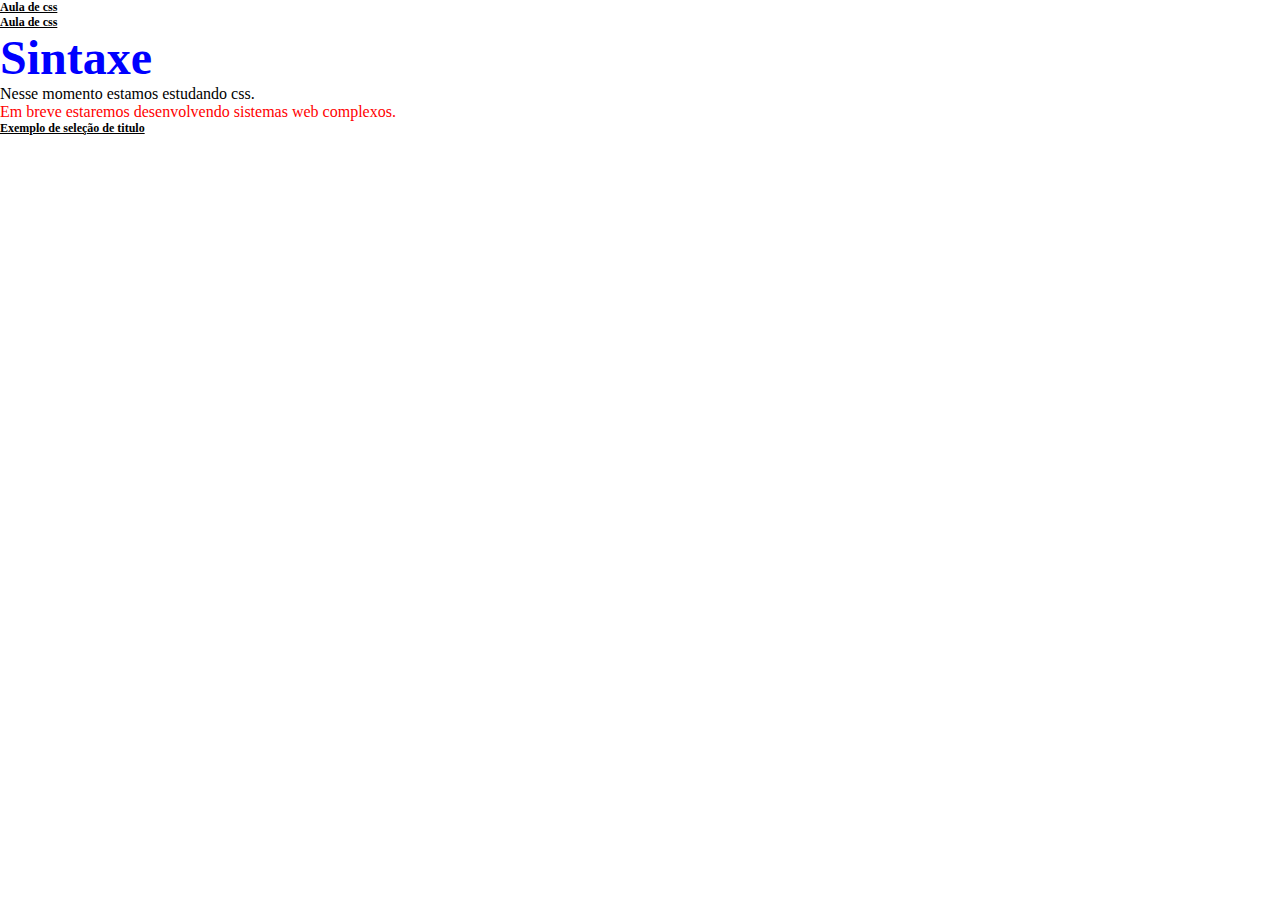
<file: CSS/01- sintaxe/index.html>
<!doctype html>
<html>
	<head>
		<title>Css - aula de sintaxe</title>
		<style type="text/css">
		/*
		 Css incorporado ao documento
		 Seletor{Propriedade:Valor} 

		*/
				
				h1{ 
					font-size: 12px;
				 	text-decoration: underline;
				  }

		</style>
		<link href="css/style.css" rel="stylesheet" type="text/css">
	</head>
	<body>

			<h1>Aula de css</h1>
			<h1>Aula de css</h1>
			
			
			<h2>Sintaxe</h2>
			<p>
				Nesse momento estamos estudando css.
			</p>
			<p style="color:red">	
				Em breve estaremos desenvolvendo sistemas web complexos.
			</p>


			<h1>Exemplo de seleção de titulo</h1>


	</body>
</html>
</file>
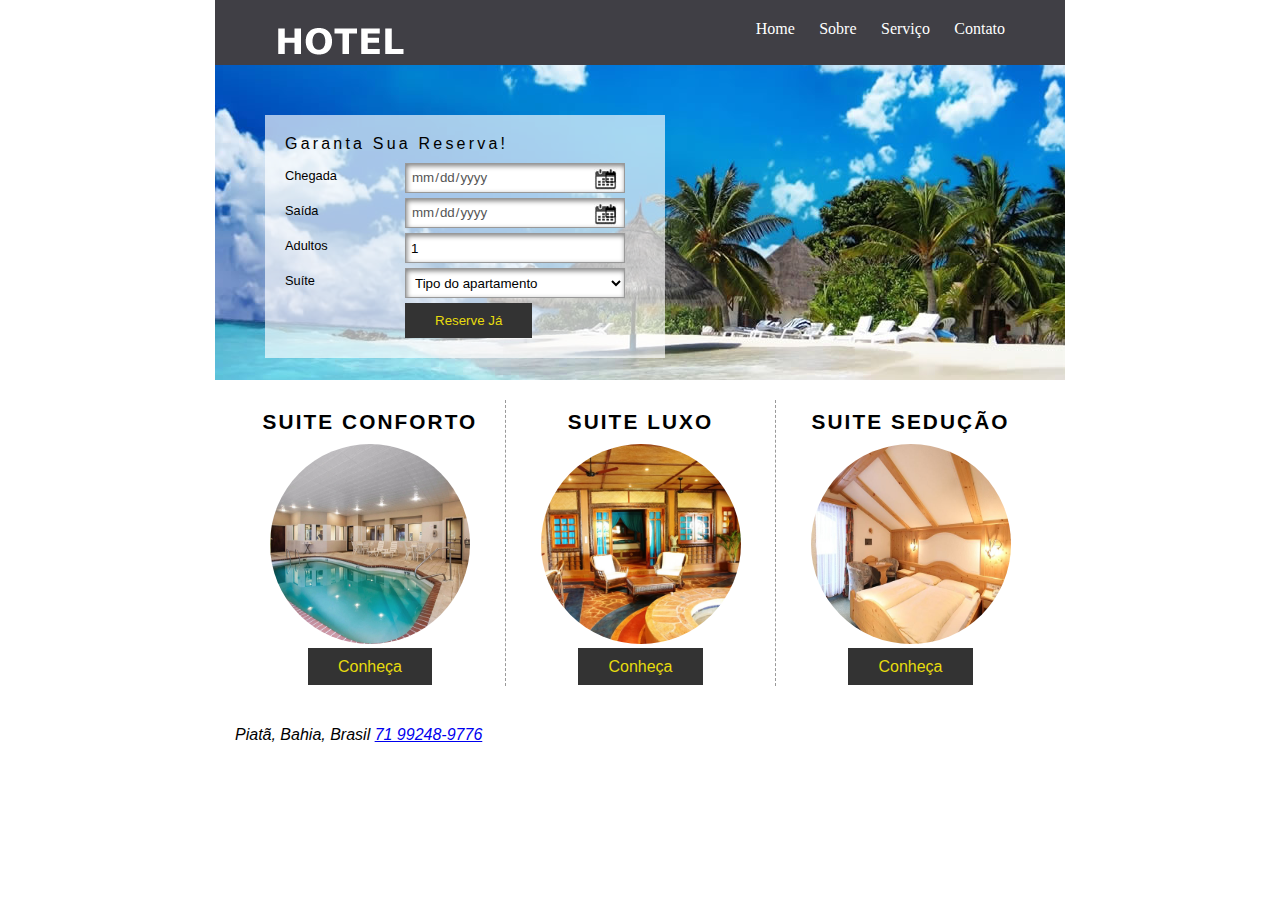
<file: CSS/exemploHotel/index.html>
<!doctype html>
<html>
	<head>
		<title>Hotel beira mar.</title>
		<meta charset="UTF-8">
		<link href="style.css" type="text/css" rel="stylesheet">
	</head>
	<body>
		<div id="geral">
			<header>
				<div id="navegacao">
					<div id="logo">
						<img src="img/logo.png" title="logoTipo">
					</div>
					<nav>
						<a href="#" title="Página Principal">Home</a>
						<a href="#" title="Informações sobre a pousada">Sobre</a>
						<a href="#" title="Serviço que prestamos">Serviço</a>
						<a href="#" title="Fale conosco">Contato</a>
					</nav>
				</div>
				<section id="banner">
					<form name="reserva">
						<h1>Garanta sua reserva!</h1>

						<label for="chegada">Chegada</label>
						<input type="date" id="chegada">

						<label for="saida">Saída</label>
						<input type="date" id="saida">
						
						<label for="adultos">Adultos</label>
						<input type="number" min="1" value="1">

						<label for="suite">Suíte</label>
						<select id="suite">
							<option value="">Tipo do apartamento</option>
							<option value="conforto">Conforto</option>
							<option value="luxo">Luxo</option>
							<option value="natureza">Natureza</option>
						</select>

						<button>Reserve Já</button>
					</form>
				</section>
			</header>
			<article>
				<section class="suites">
					<h1 title="Suite Conforto">Suite Conforto</h1>
					<a href="#" title="Titulo da image">
						<img src="img/suiteConfort.jpg" title="Suite confortavel" alt="Quarto em madeira lindo">
					</a>	
					<a class="detalhes" href="#" title="Detalhes do quarto">Conheça</a>

				</section>
				<section class="suites">
					<h1 title="Suite Conforto">Suite Luxo</h1>
					<a href="#" title="Titulo da image">
						<img src="img/suiteLuxo.jpg" title="Suite confortavel" alt="Quarto em madeira lindo">
					</a>	

					<a class="detalhes" href="#" title="Detalhes do quarto">Conheça</a>

				</section>
				<section class="suites">
					<h1 title="Suite Conforto">Suite Sedução</h1>
					<a href="#" title="Titulo da image">
						<img src="img/suiteNatura.jpg" title="Suite confortavel" alt="Quarto em madeira lindo">
					</a>	

					<a class="detalhes" href="#" title="Detalhes do quarto">Conheça</a>

				</section>
			</article>
			<footer>
				<address>
					Piatã, Bahia, Brasil 
					<a href="tel:+5571992489776">71 99248-9776</a>
				</address>
			</footer>
		</div>
	</body>
	<script src="js/app.js" type="text/javascript"></script>
</html>
</file>
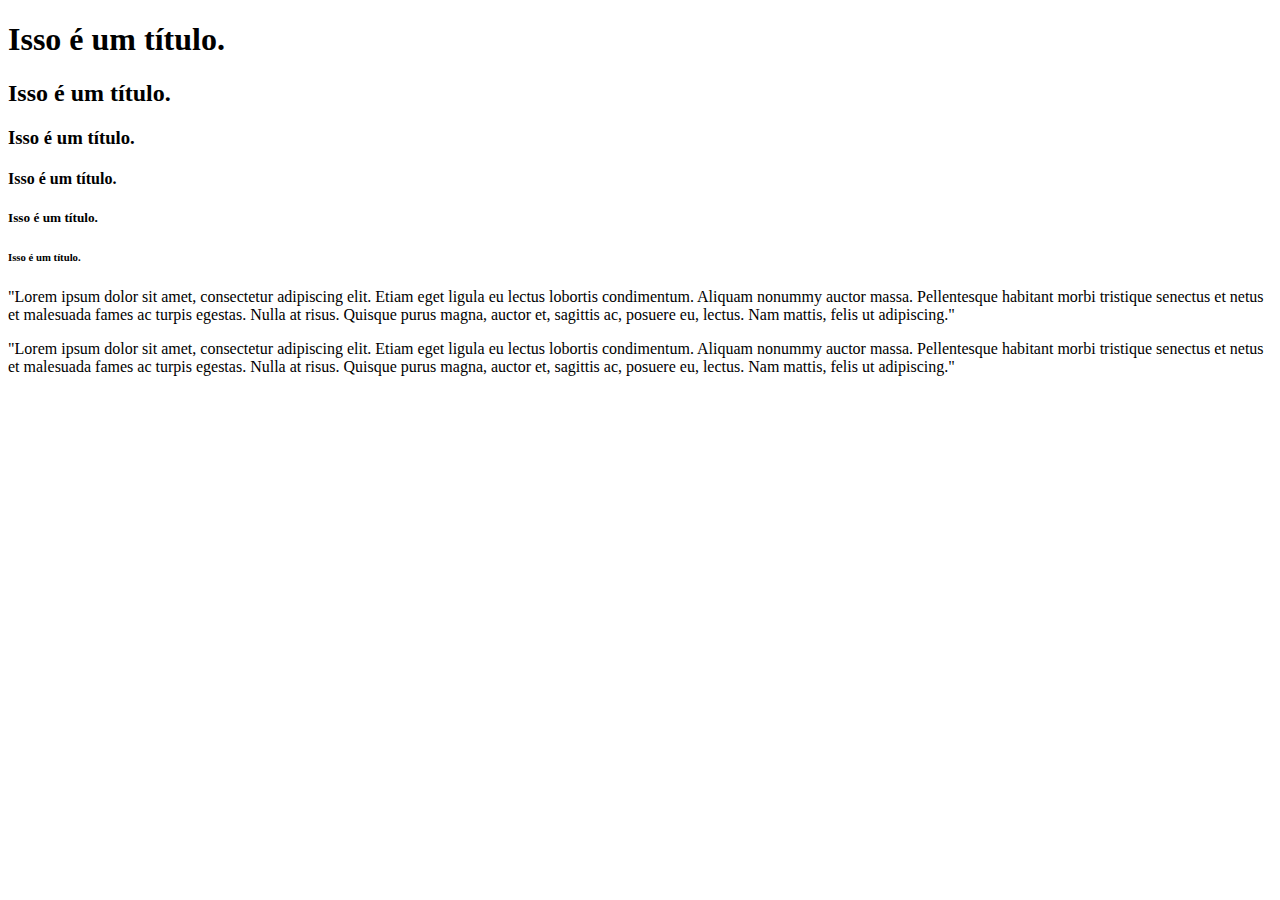
<file: HTML/01 - estrutura basica/index.html>
<!doctype html>
    <head>
        <title>
            Aula 01 - estrutura básica.
        </title>
        <meta charset="utf-8">
    </head>
    <body>
        <h1>Isso é um título.</h1>
        <h2>Isso é um título.</h2>
        <h3>Isso é um título.</h3>
        <h4>Isso é um título.</h4>
        <h5>Isso é um título.</h5>
        <h6>Isso é um título.</h6>
        <p>
            "Lorem ipsum dolor sit amet, consectetur adipiscing elit. Etiam eget ligula eu lectus lobortis condimentum. Aliquam nonummy auctor massa. Pellentesque habitant morbi tristique senectus et netus et malesuada fames ac turpis egestas. Nulla at risus. Quisque purus magna, auctor et, sagittis ac, posuere eu, lectus. Nam mattis, felis ut adipiscing."
        </p>
          <p>
            "Lorem ipsum dolor sit amet, consectetur adipiscing elit. Etiam eget ligula eu lectus lobortis condimentum. Aliquam nonummy auctor massa. Pellentesque habitant morbi tristique senectus et netus et malesuada fames ac turpis egestas. Nulla at risus. Quisque purus magna, auctor et, sagittis ac, posuere eu, lectus. Nam mattis, felis ut adipiscing."
        </p>
    </body>
</html>
</file>
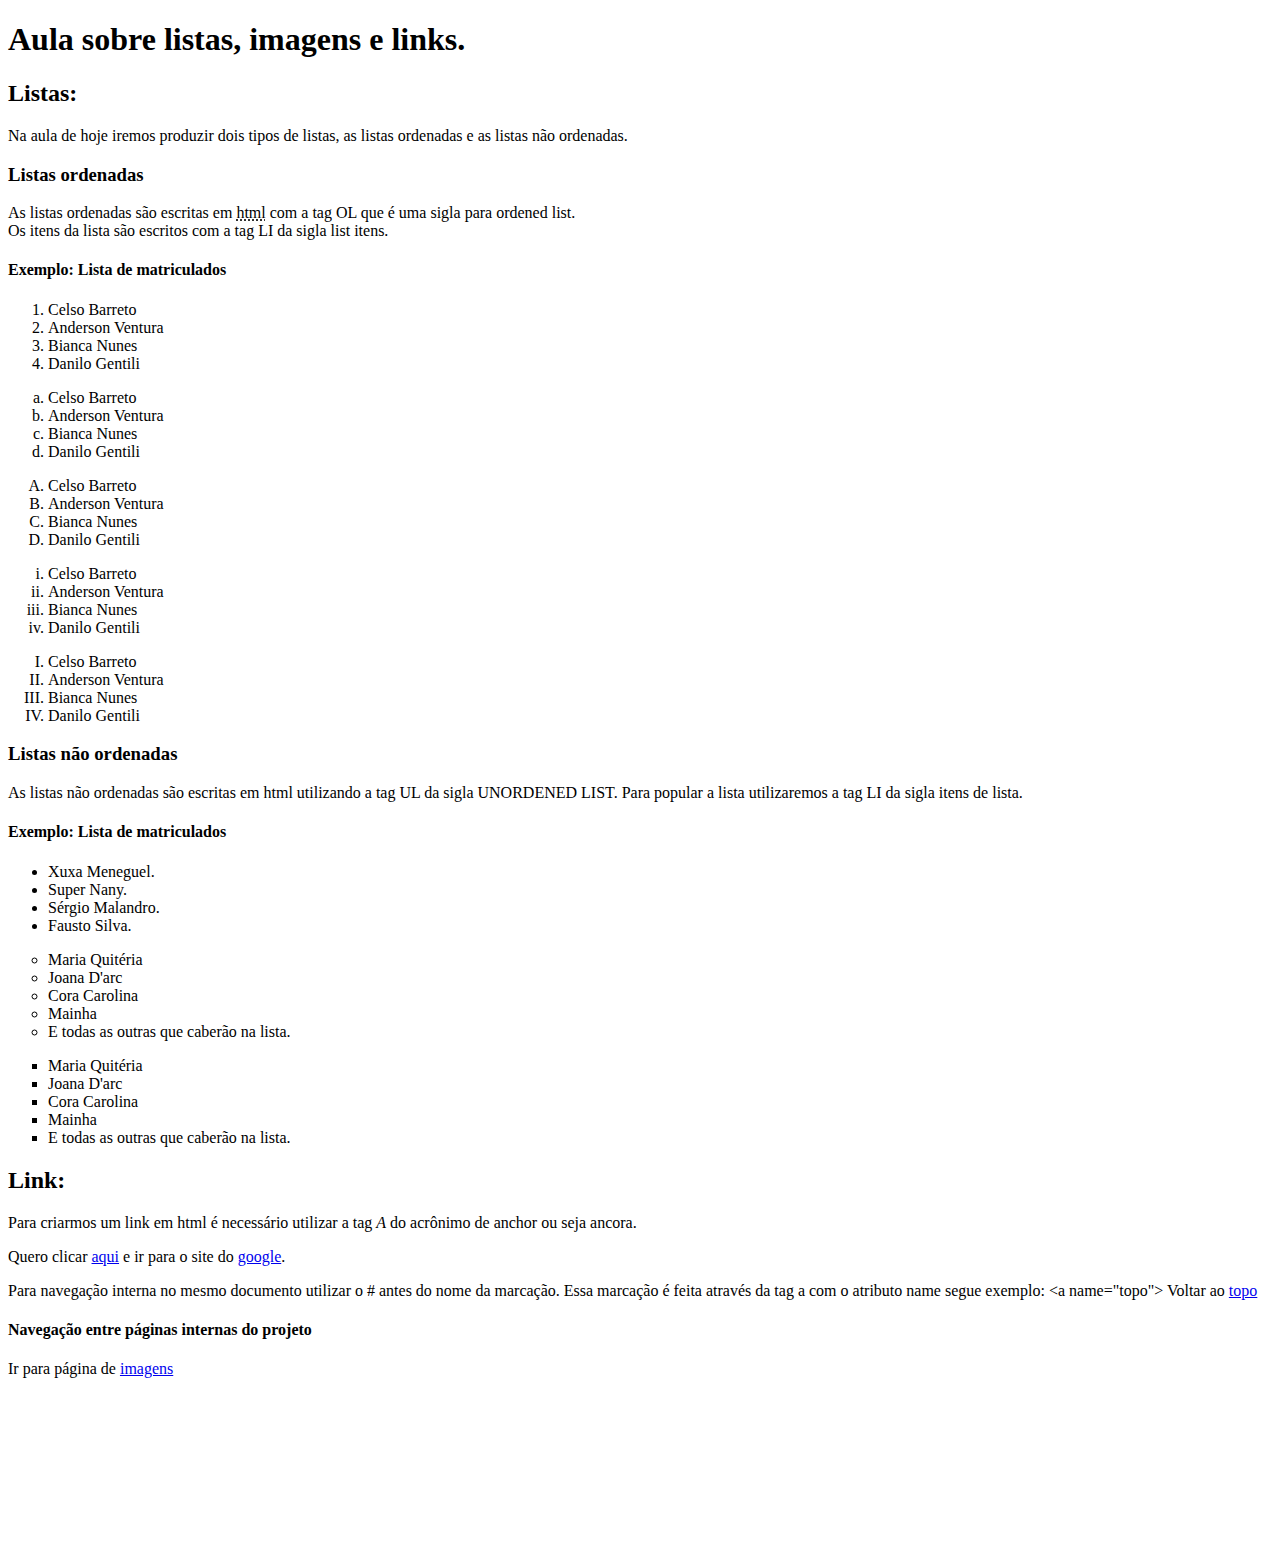
<file: HTML/02 - listas-imagens-links/index.html>
<!doctype html>
<!-- BEGIN HTML inicio da marcação hipertextual -->
<html>
	<!-- BEGIN HEADER área de definições -->
	<head>
		<title>Aula 02 - Listas, imagem e links.</title>
		<meta charset="utf-8">
	</head>
	<!-- END HEADER -->
	<!-- BEGIN BODY Área de exibição no browser-->
	<body>
		<a name="topo">
		<h1>Aula sobre listas, imagens e links.</h1>
		<h2>Listas: </h2>
		<p>Na aula de hoje iremos produzir dois tipos de listas, as listas ordenadas e as listas não ordenadas.</p>
		<h3>Listas ordenadas</h3>
		<p>
			As listas ordenadas são escritas em <abbr title="Hipertext Markup language.">html</abbr> com a tag OL que é uma sigla para ordened list. <br>
			Os itens da lista são escritos com a tag LI da sigla list itens.
		</p>
		<h4>Exemplo: Lista de matriculados</h4>
		<ol>
			<li>Celso Barreto</li>
			<li>Anderson Ventura</li>
			<li>Bianca Nunes</li>
			<li>Danilo Gentili</li>
		</ol>
		<ol type="a">
			<li>Celso Barreto</li>
			<li>Anderson Ventura</li>
			<li>Bianca Nunes</li>
			<li>Danilo Gentili</li>
		</ol>
		<ol type="A">
			<li>Celso Barreto</li>
			<li>Anderson Ventura</li>
			<li>Bianca Nunes</li>
			<li>Danilo Gentili</li>
		</ol>
		<ol type="i">
			<li>Celso Barreto</li>
			<li>Anderson Ventura</li>
			<li>Bianca Nunes</li>
			<li>Danilo Gentili</li>
		</ol>
		<ol type="I">
			<li>Celso Barreto</li>
			<li>Anderson Ventura</li>
			<li>Bianca Nunes</li>
			<li>Danilo Gentili</li>
		</ol>

		<h3>Listas não ordenadas</h3>
		<p>As listas não ordenadas são escritas em html utilizando a tag UL da sigla UNORDENED LIST. Para popular a lista utilizaremos a tag LI da sigla itens de lista.</p>

		<h4>Exemplo: Lista de matriculados</h4>

		<ul>
			<li>Xuxa Meneguel.</li>
			<li>Super Nany.</li>
			<li>Sérgio Malandro.</li>
			<li>Fausto Silva.</li>
		</ul>

		<ul type="circle">
			<li>Maria Quitéria</li>
			<li>Joana D'arc</li>
			<li>Cora Carolina</li>
			<li>Mainha</li>
			<li>E todas as outras que caberão na lista.</li>
		</ul>
		<ul type="square">
			<li>Maria Quitéria</li>
			<li>Joana D'arc</li>
			<li>Cora Carolina</li>
			<li>Mainha</li>
			<li>E todas as outras que caberão na lista.</li>
		</ul>

		<h2>Link: </h2>
		<p>Para criarmos um link em html é necessário utilizar a tag <em>A</em> do acrônimo de anchor ou seja ancora. </p>
		<p>Quero clicar
		<a href="http://www.google.com" target="_blank">aqui</a> e ir para o site do <a href="http://www.google.com" target="_blank">google</a>.
		<br>
	</p>
	<p>
		Para navegação interna no mesmo documento utilizar o # antes do nome da marcação. Essa marcação é feita através da tag a com o atributo name segue exemplo: 
		&lt;a name="topo"&gt;
	Voltar ao <a href="#topo">topo</a>
	</p>

	<h4>Navegação entre páginas internas do projeto</h4>

	<p>Ir para página de <a href="imagem.html">imagens</a></p>

<br><br><br><br><br><br><br><br><br>
	</body>
	<!-- END BODY -->
</html>
<!-- END HTML -->
</file>
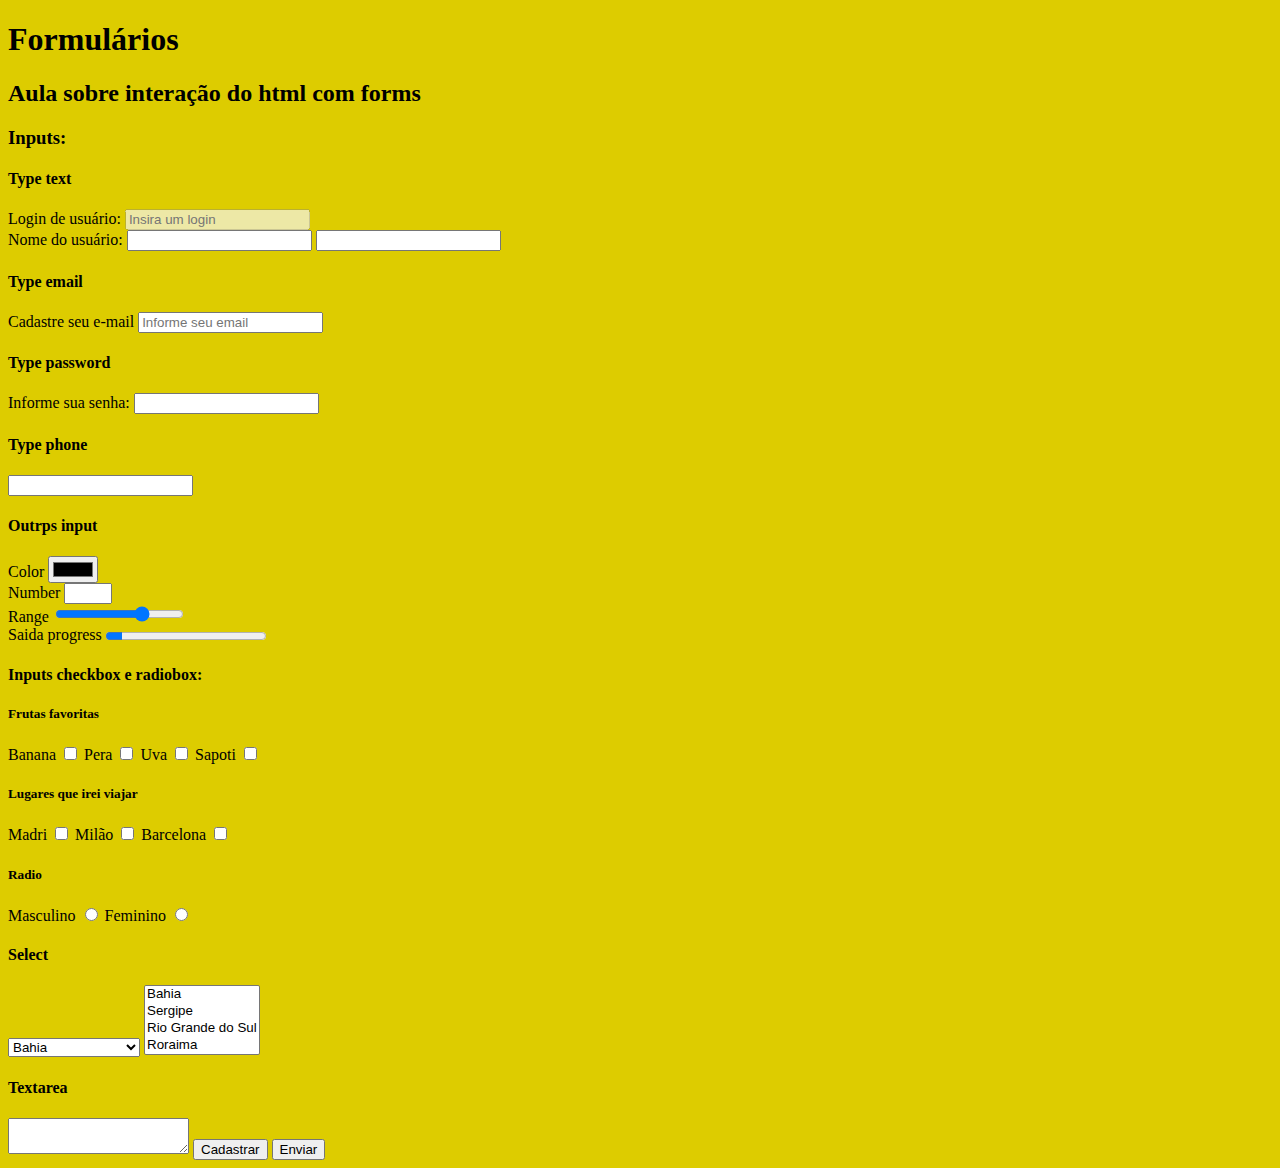
<file: HTML/03 - formulario/index.html>
<!doctype HTML>
<html>
<head>
	<title>AUla 03 - formulário</title>
</head>
<body bgcolor="#ddcc00">
	<h1>Formulários</h1>
	<h2>Aula sobre interação do html com forms</h2>
	
	<form name="aula"> 
		<h3>Inputs: </h3>

		<h4>Type text</h4>
		<label for="txtLogin">Login de usuário:</label>
		<input type="text" id="txtLogin" placeholder="Insira um login" name="login" disabled> 
		<br>
		<label for="txtNome">Nome do usuário:</label>
		<input type="text" id="txtNome" required name="nome">

		<input type="text" name="cpf" pattern="\A-Z{3}-?\d{4}"
      

		<br>

		<h4>Type email</h4>

		<label for="txtmail">Cadastre seu e-mail</label>
		<input type="email" id="txtmail" placeholder="Informe seu email" required name="email">

		<h4>Type password</h4>

		<label for="txtsenha">Informe sua senha:</label>
		<input type="password" id="txtsenha" name="senha">	

		<h4>Type phone</h4>

		<input type="phone" name="telefone">

		<h4>Outrps input</h4>		
		<label>Color</label>
		<input type="color">
		<br>
		<label>Number</label>
		<input type="number" min="0" max="3">
		<br>
		<label>Range</label>
		<input type="range" min="0" max="50" value="35">
		<br>
		<label>Saida progress</label>
		<progress value="10" min="0" max="100"></progress>
		<br>

		<h4>Inputs checkbox e radiobox: </h4>

		<h5>Frutas favoritas</h5>
		<label>Banana</label>
		<input type="checkbox" name="frutas" value="banana">
		<label>Pera</label>
		<input type="checkbox" name="frutas" value="pera">
		<label>Uva</label>
		<input type="checkbox" name="frutas" value="uva">
		<label>Sapoti</label>
		<input type="checkbox" name="frutas" value="sapoti">

		<h5>Lugares que irei viajar</h5>

		<label>Madri</label>
		<input type="checkbox" name="viagem" value="madri">
		<label>Milão</label>
		<input type="checkbox" name="viagem" value="milao"> 	
		<label>Barcelona</label>
		<input type="checkbox" name="viagem" value="barca">

		<h5>Radio</h5>

		<label>Masculino</label>
		<input type="radio" name="genero" value="masc">
		<label>Feminino</label>
		<input type="radio" name="genero" value="femin">

		<h4>Select</h4>

		<select name="estados">
			<option value="ba">Bahia</option>
			<option value="se">Sergipe</option>
			<option value="rs">Rio Grande do Sul</option>
			<option value="Ro">Roraima</option>
			<option value="rr">Rondonia</option>
		</select>

		<select name="estados" multiple>
			<option value="ba">Bahia</option>
			<option value="se">Sergipe</option>
			<option value="rs">Rio Grande do Sul</option>
			<option value="Ro">Roraima</option>
			<option value="rr">Rondonia</option>
		</select>

		<h4>Textarea</h4>

		<textarea maxlength="10"></textarea>

		<input type="submit" value="Cadastrar">
		<button>Enviar</button>
	</form>

</body>
</html>
</file>
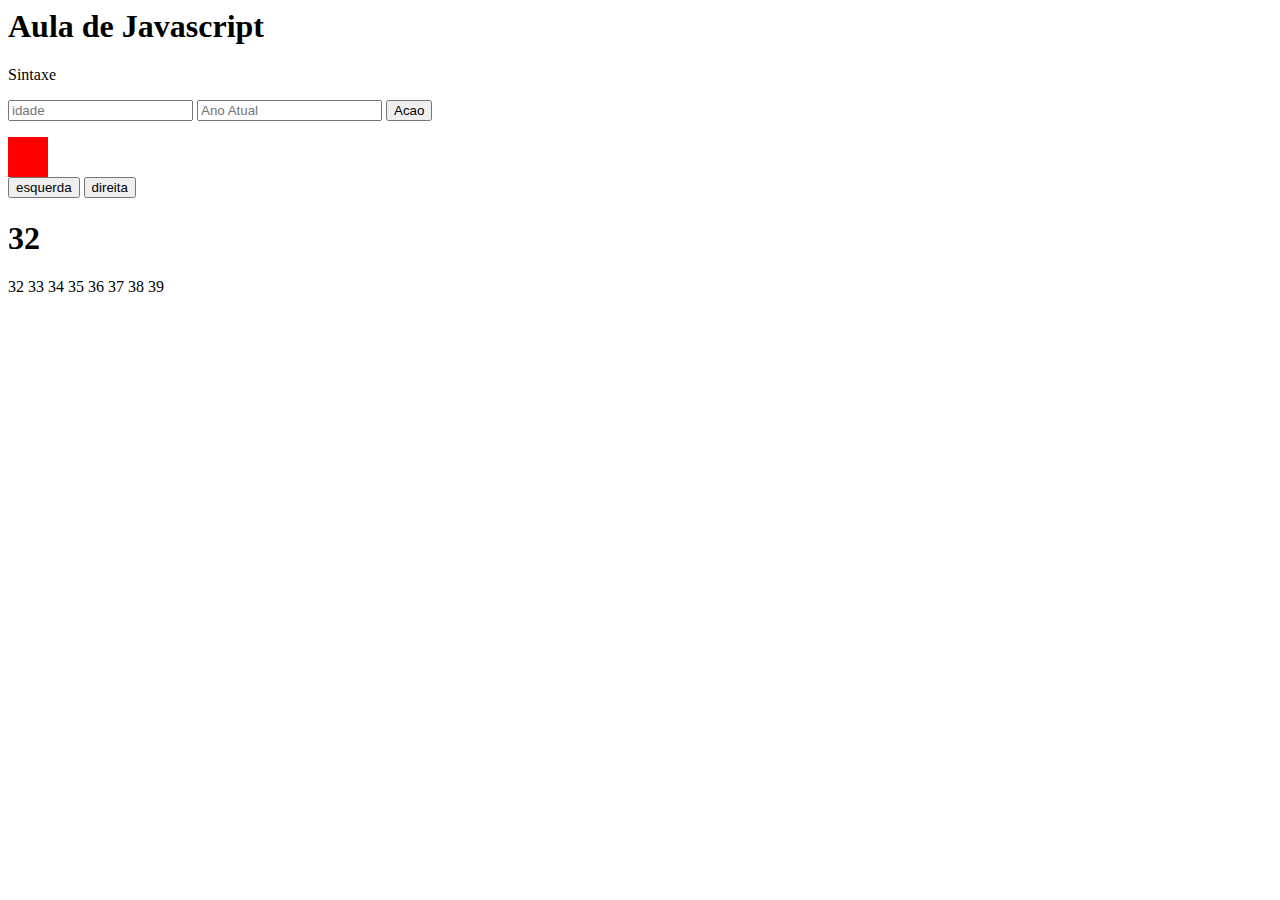
<file: JS/01 - Sintaxe/index.html>
<html>
<head>
	<title>JavaScript Introducao</title>
	<style type="text/css">
	#box{
		width: 40px;
		height: 40px;
		background: red;
		position: relative;
		top: 0;
		left: 0;
	}
	</style>
</head>
<body>
	<h1>Aula de Javascript</h1>
	<p>Sintaxe</p>
	<form>
		<input type="text" id="idade" placeholder="idade">
		<input type="text" id="anoAtual" placeholder="Ano Atual">
		<input type="submit" value="Acao">
	</form>
	<div id="box"></div>
	<input type="submit" value="esquerda" id="esq">
	<input type="submit" value="direita" id="dir">
	
</body> 

<script src="app.js"></script>

</html>
</file>
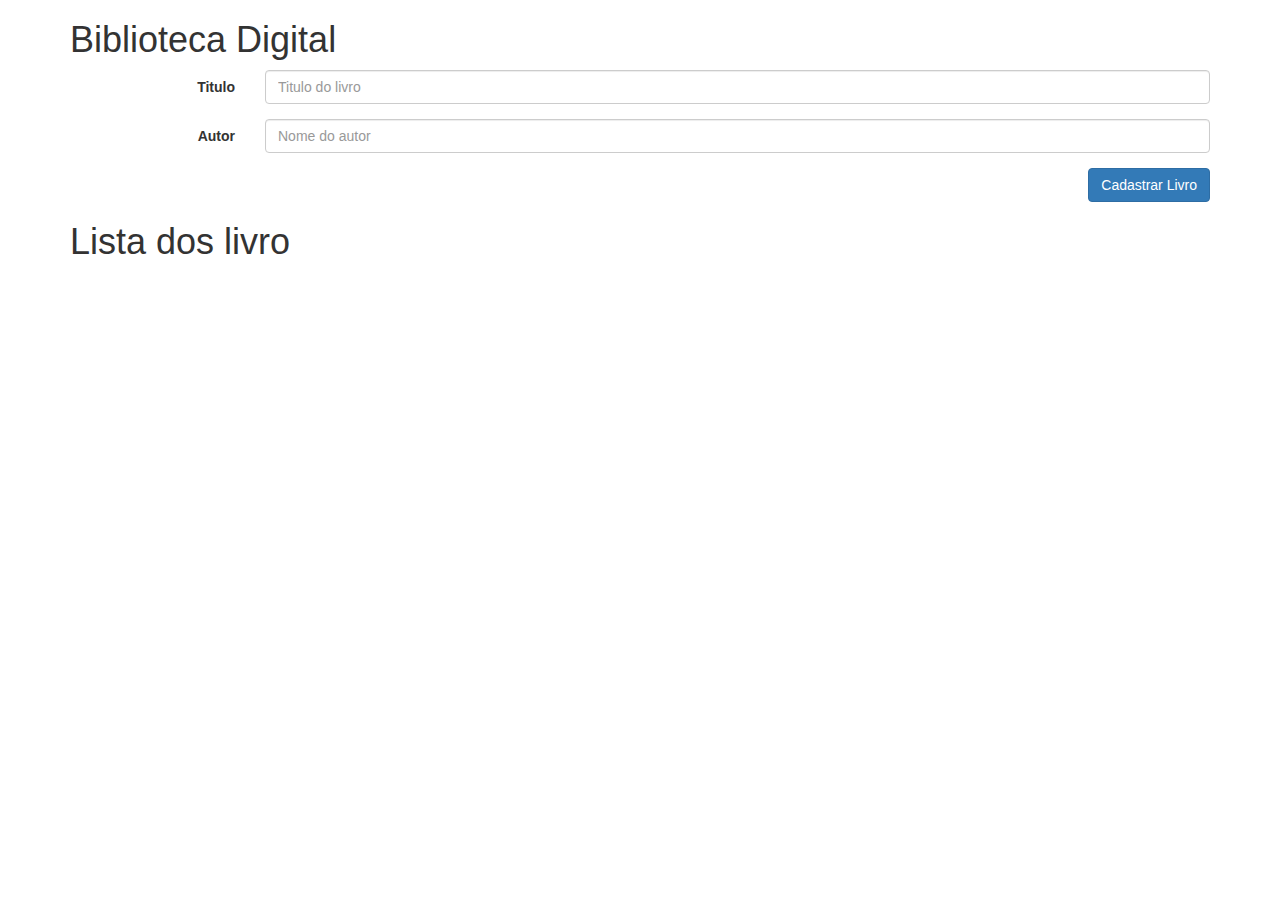
<file: JS/02 - json/index.html>
<!DOCTYPE html>
<html lang="en">
  <head>
    <meta charset="utf-8">
    <meta http-equiv="X-UA-Compatible" content="IE=edge">
    <meta name="viewport" content="width=device-width, initial-scale=1">
    <!-- The above 3 meta tags *must* come first in the head; any other head content must come *after* these tags -->
    <title>Biblioteca Digital</title>

    <!-- Bootstrap -->
    <link href="css/bootstrap.min.css" rel="stylesheet">

    <!-- HTML5 shim and Respond.js for IE8 support of HTML5 elements and media queries -->
    <!-- WARNING: Respond.js doesn't work if you view the page via file:// -->
    <!--[if lt IE 9]>
      <script src="https://oss.maxcdn.com/html5shiv/3.7.3/html5shiv.min.js"></script>
      <script src="https://oss.maxcdn.com/respond/1.4.2/respond.min.js"></script>
    <![endif]-->
  </head>
  <body>
  	<div class="container">
  		
  		<h1>Biblioteca Digital</h1>
  		<form class="form-horizontal">
  <div class="form-group">
    <label for="txtTitulo" class="col-sm-2 control-label">Titulo</label>
    <div class="col-sm-10">
      <input type="text" class="form-control" id="txtTitulo" placeholder="Titulo do livro">
    </div>
  </div>
  <div class="form-group">
    <label for="txtAutor" class="col-sm-2 control-label">Autor</label>
    <div class="col-sm-10">
      <input type="text" class="form-control" id="txtAutor" placeholder="Nome do autor">
    </div>
  </div>
  
  <div class="form-group">
    <div class="col-sm-offset-2 col-sm-10">
      <button type="submit" id="btnCadastrar" class="btn btn-primary pull-right">Cadastrar Livro</button>
    </div>
  </div>
</form>
  <div >
    <h1>Lista dos livro</h1>
    <!-- table >
      <tr>
        <th>Titulo</th>
        <th>Autor</th>
      </tr>
      <tr id="lista"></tr>
    </table -->
    <ul id="lista"></ul>
  </div>
  	</div>
    

    <!-- jQuery (necessary for Bootstrap's JavaScript plugins) -->
    <script src="https://ajax.googleapis.com/ajax/libs/jquery/1.12.4/jquery.min.js"></script>
    <!-- Include all compiled plugins (below), or include individual files as needed -->
    <script src="js/bootstrap.min.js"></script>
    <script src="app.js"></script>
  </body>
</html>
</file>
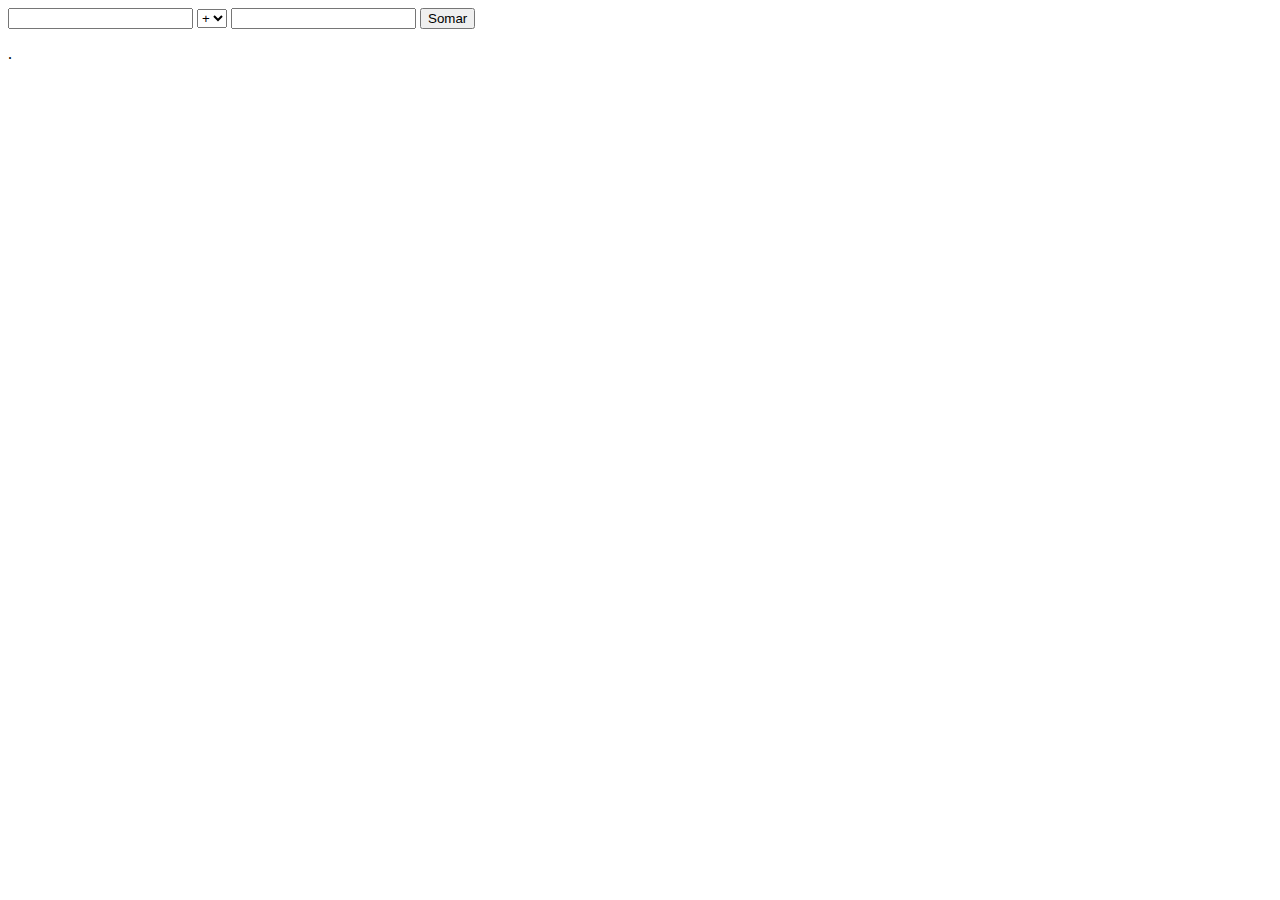
<file: JS/01 - Sintaxe/exerciciio/01/index.html>
<html>
<head>
	<title>Calculadora</title>
</head>
<body>
	<form method="post">

		<input type="text" id="txtnum1">
		
		<select id="op">
			<option value="+">+</option>
			<option value="-">-</option>
			<option value="*">*</option>
			<option value="/">/</option>
		</select>

		<input type="text" id="txtnum2">

		<button id="click"> Somar</button>

	</form>
</body>.

<script type="text/javascript" src="js/app.js"></script>
</html>
</file>
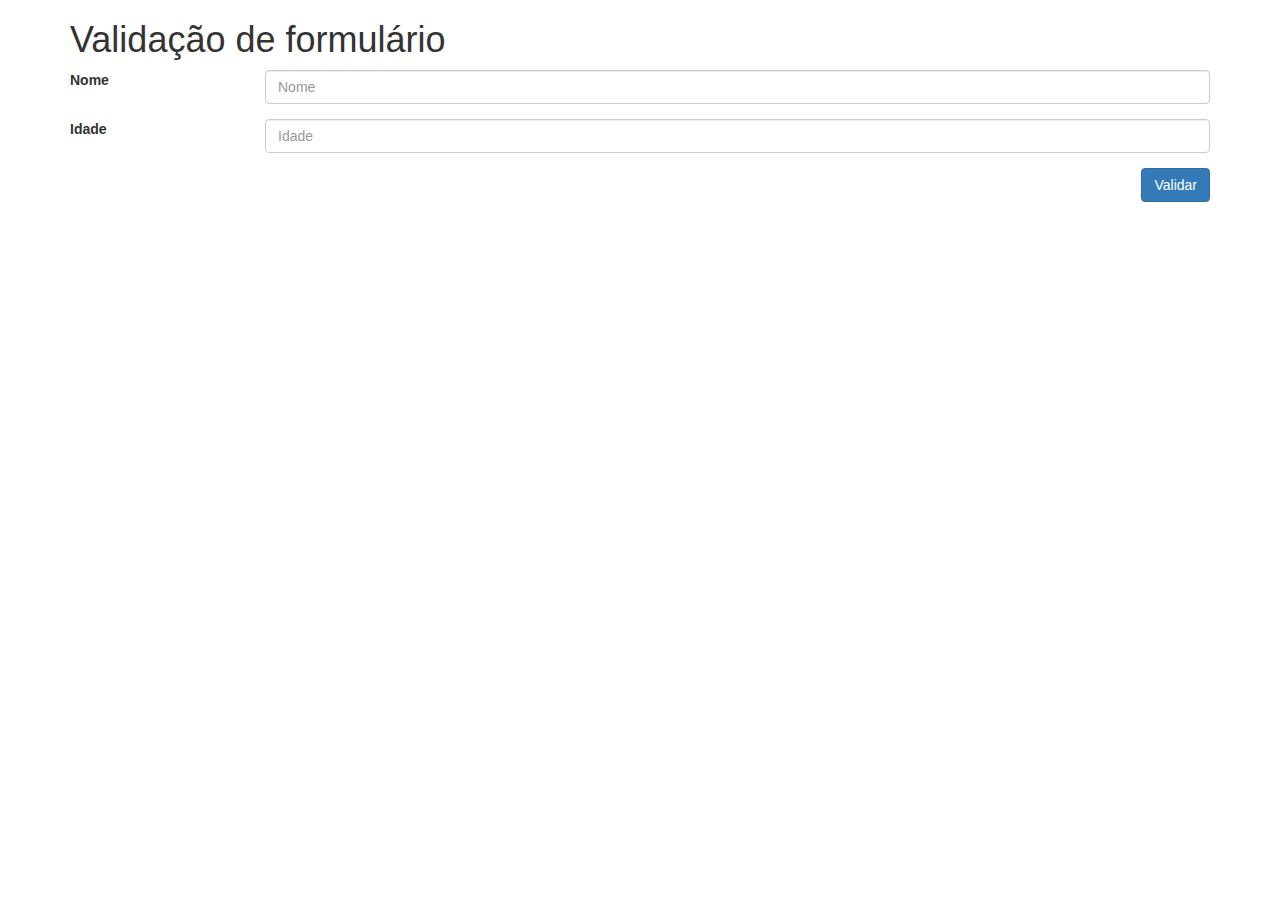
<file: JS/01 - Sintaxe/exerciciio/02/index.html>
<!DOCTYPE html>
<html lang="en">
  <head>
    <meta charset="utf-8">
    <meta http-equiv="X-UA-Compatible" content="IE=edge">
    <meta name="viewport" content="width=device-width, initial-scale=1">
    <!-- The above 3 meta tags *must* come first in the head; any other head content must come *after* these tags -->
    <title>Formulário validação</title>

    <!-- Bootstrap -->
    <link href="css/bootstrap.min.css" rel="stylesheet">

    <!-- HTML5 shim and Respond.js for IE8 support of HTML5 elements and media queries -->
    <!-- WARNING: Respond.js doesn't work if you view the page via file:// -->
    <!--[if lt IE 9]>
      <script src="https://oss.maxcdn.com/html5shiv/3.7.3/html5shiv.min.js"></script>
      <script src="https://oss.maxcdn.com/respond/1.4.2/respond.min.js"></script>
    <![endif]-->
  </head>
  <body>
    <div class="container">
    	<h1>Validação de formulário</h1>
  <form>
    <div class="form-group row">
      <label for="inputEmail3" class="col-sm-2 col-form-label">Nome</label>
      <div class="col-sm-10">
        <input type="text" class="form-control" id="nome" placeholder="Nome">
      </div>
    </div>
    <div class="form-group row">
      <label for="inputPassword3" class="col-sm-2 col-form-label">Idade</label>
      <div class="col-sm-10">
        <input type="number" class="form-control" id="idade" placeholder="Idade">
      </div>
    </div>
    <button id="btn" class="btn btn-primary pull-right">Validar</button>
    </form>
    <div id="resp"></div>
</div>

    <!-- jQuery (necessary for Bootstrap's JavaScript plugins) -->
    <script src="https://ajax.googleapis.com/ajax/libs/jquery/1.12.4/jquery.min.js"></script>
    <!-- Include all compiled plugins (below), or include individual files as needed -->
    <script src="js/bootstrap.min.js"></script>
    <script src="js/app.js"></script>
  </body>
</html>
</file>
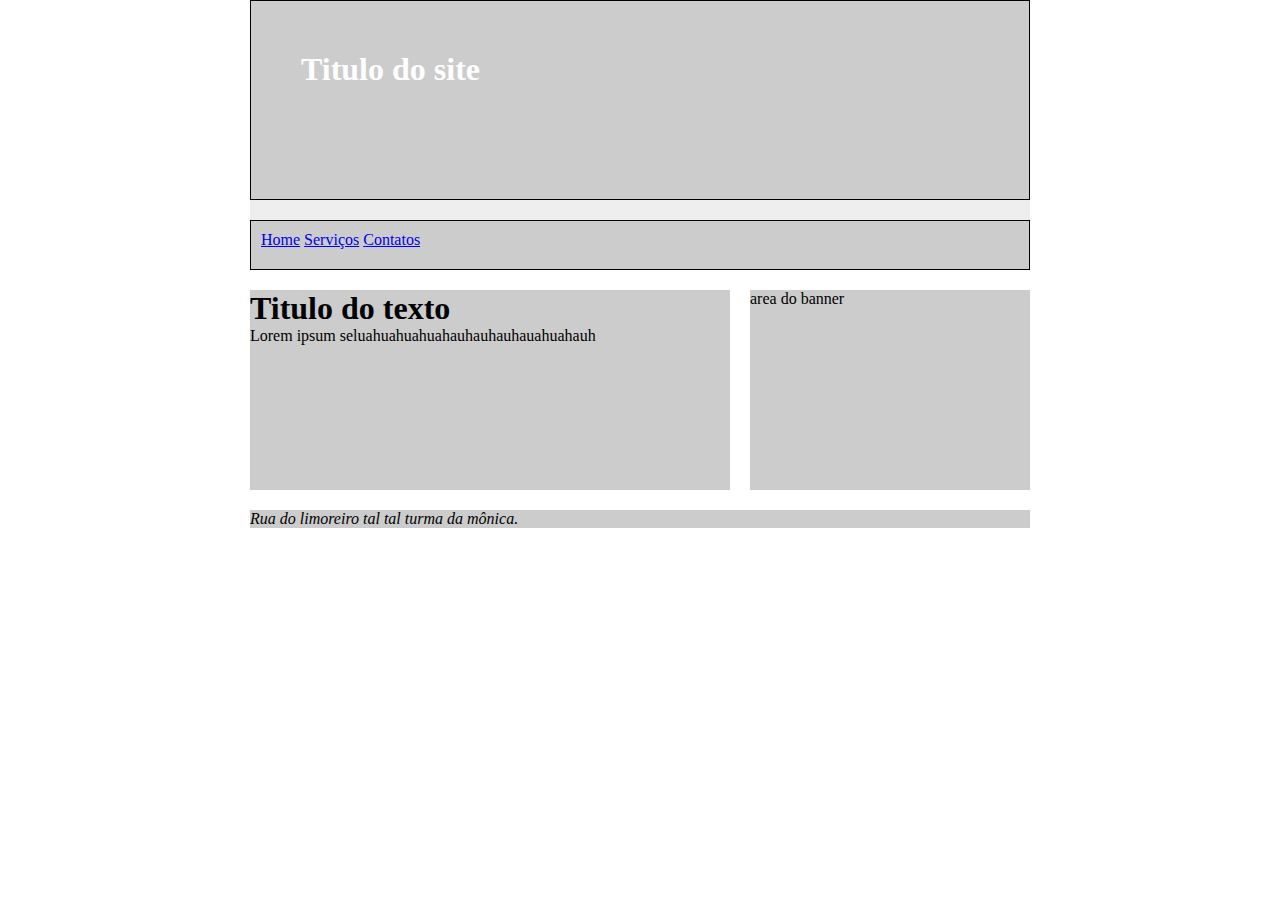
<file: CSS/01- sintaxe/seletores.html>
<!doctype html>
<html>
<head>
	<title>Css -  Aula de seletores</title>
	<link href="css/style.css" type="text/css" rel="stylesheet">
</head>
<body>
		<div id="geral">

			<header>
				<h1>Titulo do site</h1>
			</header>
			<nav>	
				<a href="index.html">Home</a>
				<a href="#">Serviços</a>
				<a href="#">Contatos</a>
			</nav>
			<section>
				<article>
					<h1>Titulo do texto</h1>
					<p>	Lorem ipsum seluahuahuahuahauhauhauhauahuahauh</p>
				</article>
				<aside>	
					area do banner
				</aside>
			</section>
			<footer>
				<address>Rua do limoreiro tal tal turma da mônica.</address>
			</footer>
		

		</div>
</body>
</html>
</file>
<file: CSS/01- sintaxe/css/style.css>
/*
seletor{Propriedade:valor;}
*/
*{
	margin: 0;
	padding: 0;
	border: 0;
}

#geral{
		width: 780px;
		background-color: #eee;
		/*
		margin-top:  50px;
		margin-left: 50px;
		margin-right: 50px;
		margin-bottom: 50px;
		margin: 50px;
		*/
		margin: 0 auto;
}
header,nav{
	width: 780px;
	height: 200px;
	background: #ccc;
	color: white;
	border: 1px solid #000;
	padding: 50px;
	box-sizing: border-box;
 	
}
nav{
	height: 50px;
	padding: 10px;
	margin-top: 20px
}
section{
	width: 780px;
	margin-top: 20px;
}
article{
	width: 480px;
	height: 200px;
	background: #ccc;
	float: left;
	margin-right: 20px;
}
aside{
	width: 280px;
	height: 200px;
	background-color: #ccc;
	float: left;
}
footer{
	width:  780px;
	float: left;
	background-color: #ccc;
	margin-top: 20px;

}


h2{
	font-family: verdana;
	color:#0000ff;
	font-size: 3rem;
}
</file>
<file: CSS/exemploHotel/style.css>
*{
	margin: 0;
	padding: 0;
	border: 0;
	font-family: Arial;
}

#geral{
	width: 850px;
	margin: 0 auto;
}

header{
	width: 850px;
	height: 65px;
	background: #403F45;
	/*float: left;*/
}

header #navegacao {
    width: 850px;
    height: 65px;
    float: left;
    padding: 10px 50px;
    box-sizing: border-box;
}
header #navegacao div#logo{
	width: 150px;
	height: 65px;
	float: left;
	
}

header #navegacao nav {
    height: 45px;
    float: right;
    margin-top: 10px;
}

header #navegacao nav a {
    color: #fff;
    font-family: verdana;
    font-size: 1em;
    text-decoration: none;
    padding: 25px 10px;
}

header #navegacao nav a:hover{
	color: #000;
	background: #FBED04;
	border-bottom: 5px solid #F2850D;
	box-sizing: content-box;
} 
header section#banner {
    width: 850px;
    height: 315px;
    float: left;
    background: url(img/bannerHome.jpg) no-repeat;
    background-size: 850px;
    background-position-y: -90px;
    padding: 50px;
    box-sizing: border-box;
}
form[name="reserva"] {
    width: 400px;
    background: rgba(255,255,255,0.65);
    padding: 20px;
    box-sizing: border-box;
}
form[name="reserva"] h1 {
    font-family: Arial;
    font-size: 1em;
    text-transform: capitalize;
    font-weight: lighter;
    letter-spacing: 0.2em;
    margin-bottom: 10px;
}
form[name="reserva"] label {
    width: 120px;
    float: left;
    /* font-family: Arial; */
    font-size: 0.8em;
    margin-bottom: 5px;
    cursor: pointer;
    margin-top: 5px;	
}
form[name="reserva"] input, form[name="reserva"] select {
    background: #fff;
    width: 220px;
    border: 1px solid #999;
    height: 30px;
    padding: 5px;
    box-sizing: border-box;
    box-shadow: 1px 2px 5px grey inset;
    margin-bottom: 5px;
}
input#chegada, input#saida {
    background: url(img/calendario.jpg) #fff no-repeat 188px 4px;
    color: #555;
}

form[name="reserva"]  button {
    padding: 10px 30px;
    background: #333;
    color: #E7DC0E;
    margin-left: 120px;
}

article, footer {
    width: 850px;
    float: left;
    padding: 20px;
    box-sizing: border-box;
}


section.suites {
    width: 270px;
    float: left;
    padding: 10px 5px;
    box-sizing: border-box;
    border-left: 1px dashed #999;
    text-align: center;
}
section.suites:first-child {
    border: none;
}

section.suites h1 {
    font-size: 1.3em;
    text-transform: uppercase;
    text-align: center;
    letter-spacing: 0.1em;
    margin-bottom: 	10px;
}

section.suites img {
    width: 200px;
    height: 200px;
    border-radius: 50%;
    margin-bottom: 	10px;
}

.suites a.detalhes {
	padding: 10px 30px;
    background: #333;
    color: #E7DC0E;
    
    margin-left: 0;
    margin-top: 10px;
    text-decoration: none;
}

.suites a.detalhes:hover {
    /* text-decoration: underline; */
    background: #E7DC0E;
    color: #333;
}

.suites a
</file>
